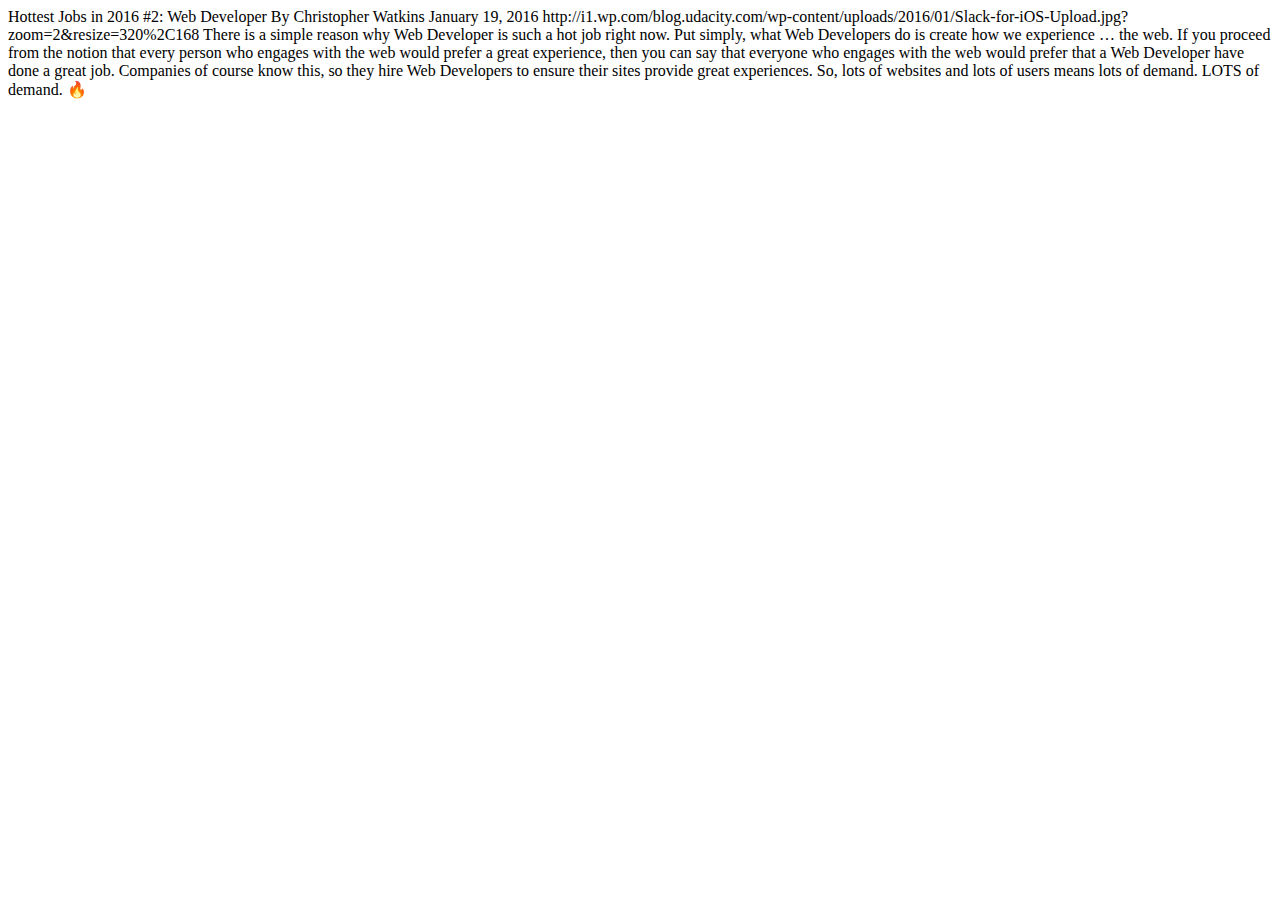
<file: Mockup to Website/index.html>
<!DOCTYPE html>
<html lang="en">
<head>
  <meta charset="UTF-8">
  <title>Web Dev Blog Post</title>
</head>
<body>
  <!-- This is adapted from: http://blog.udacity.com/2016/01/hottest-jobs-in-2016-2-web-developer.html -->
  <!-- Format the text below! -->
  Hottest Jobs in 2016 #2: Web Developer

  By Christopher Watkins 
  
  January 19, 2016

  http://i1.wp.com/blog.udacity.com/wp-content/uploads/2016/01/Slack-for-iOS-Upload.jpg?zoom=2&amp;resize=320%2C168
  
  There is a simple reason why Web Developer is such a hot job right now. Put simply, what Web Developers do is create how we experience … the web. If you proceed from the notion that every person who engages with the web would prefer a great experience, then you can say that everyone who engages with the web would prefer that a Web Developer have done a great job. Companies of course know this, so they hire Web Developers to ensure their sites provide great experiences. So, lots of websites and lots of users means lots of demand. LOTS of demand. 🔥
</body>
</html>
</file>
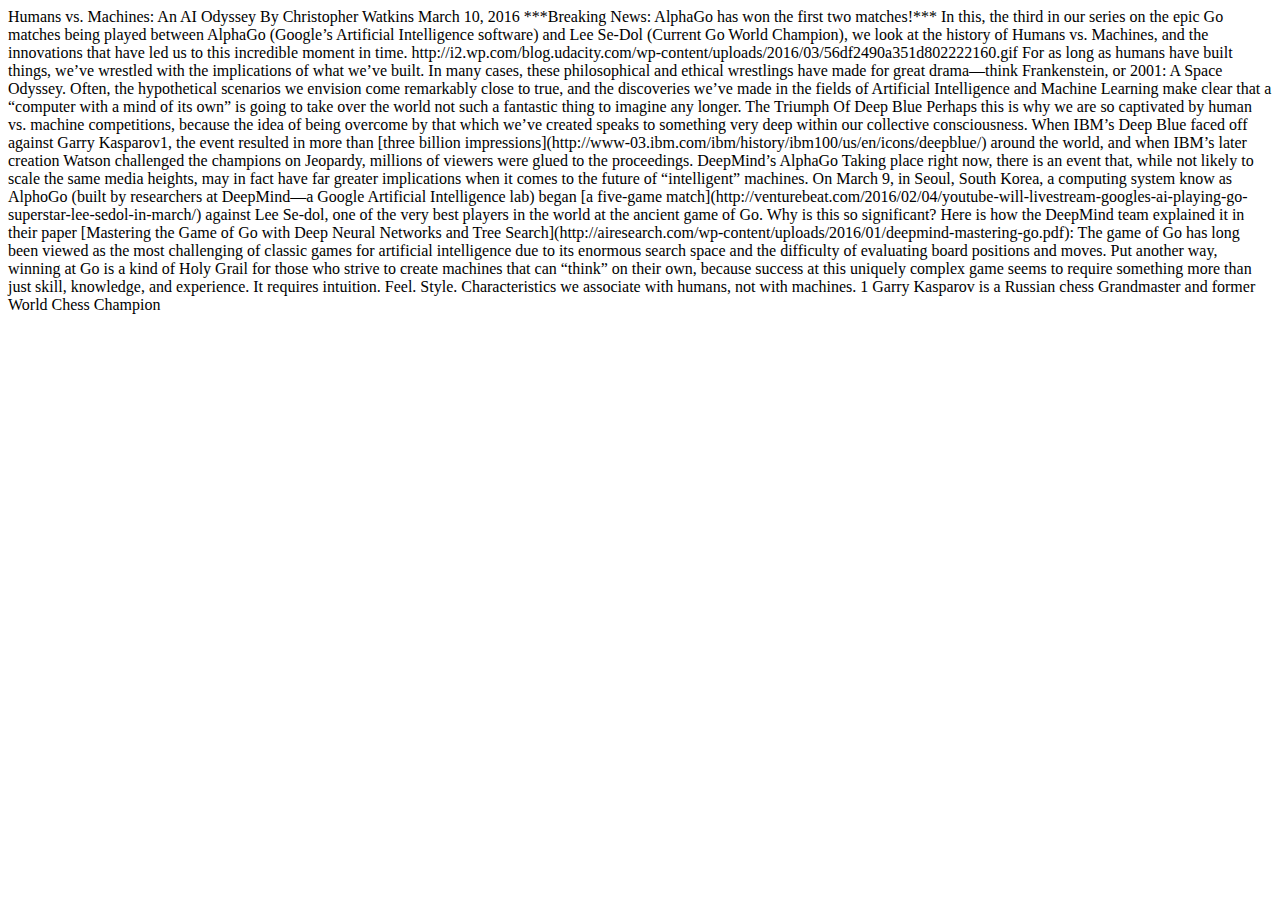
<file: Mockup to Article/mockup-to-article/index.html>
<!DOCTYPE html>
<html lang="en">
<head>
  <meta charset="UTF-8">
  <title>Humans vs Machines Blog</title>
</head>
<body>
  <!-- This was adapted from: http://blog.udacity.com/2016/03/humans-vs-machines-an-ai-odyssey-2.html -->
  <!-- Format this text to match the mockup exactly! -->
  Humans vs. Machines: An AI Odyssey
  
  By Christopher Watkins 
  
  March 10, 2016
  
  ***Breaking News: AlphaGo has won the first two matches!*** In this, the third in our series on the epic Go matches being played between AlphaGo (Google’s Artificial Intelligence software) and Lee Se-Dol (Current Go World Champion), we look at the history of Humans vs. Machines, and the innovations that have led us to this incredible moment in time.

  http://i2.wp.com/blog.udacity.com/wp-content/uploads/2016/03/56df2490a351d802222160.gif

  For as long as humans have built things, we’ve wrestled with the implications of what we’ve built. In many cases, these philosophical and ethical wrestlings have made for great drama—think Frankenstein, or 2001: A Space Odyssey. Often, the hypothetical scenarios we envision come remarkably close to true, and the discoveries we’ve made in the fields of Artificial Intelligence and Machine Learning make clear that a “computer with a mind of its own” is going to take over the world not such a fantastic thing to imagine any longer.

  The Triumph Of Deep Blue

  Perhaps this is why we are so captivated by human vs. machine competitions, because the idea of being overcome by that which we’ve created speaks to something very deep within our collective consciousness. When IBM’s Deep Blue faced off against Garry Kasparov1, the event resulted in more than [three billion impressions](http://www-03.ibm.com/ibm/history/ibm100/us/en/icons/deepblue/) around the world, and when IBM’s later creation Watson challenged the champions on Jeopardy, millions of viewers were glued to the proceedings.

  DeepMind’s AlphaGo

  Taking place right now, there is an event that, while not likely to scale the same media heights, may in fact have far greater implications when it comes to the future of “intelligent” machines. On March 9, in Seoul, South Korea, a computing system know as AlphoGo (built by researchers at DeepMind—a Google Artificial Intelligence lab) began [a five-game match](http://venturebeat.com/2016/02/04/youtube-will-livestream-googles-ai-playing-go-superstar-lee-sedol-in-march/) against Lee Se-dol, one of the very best players in the world at the ancient game of Go.
  Why is this so significant?
  Here is how the DeepMind team explained it in their paper [Mastering the Game of Go with Deep Neural Networks and Tree Search](http://airesearch.com/wp-content/uploads/2016/01/deepmind-mastering-go.pdf):
  The game of Go has long been viewed as the most challenging of classic games for artificial intelligence due to its enormous search space and the difficulty of evaluating board positions and moves.
  Put another way, winning at Go is a kind of Holy Grail for those who strive to create machines that can “think” on their own, because success at this uniquely complex game seems to require something more than just skill, knowledge, and experience. It requires intuition. Feel. Style. Characteristics we associate with humans, not with machines.
  1 Garry Kasparov is a Russian chess Grandmaster and former World Chess Champion
</body>
</html>
</file>
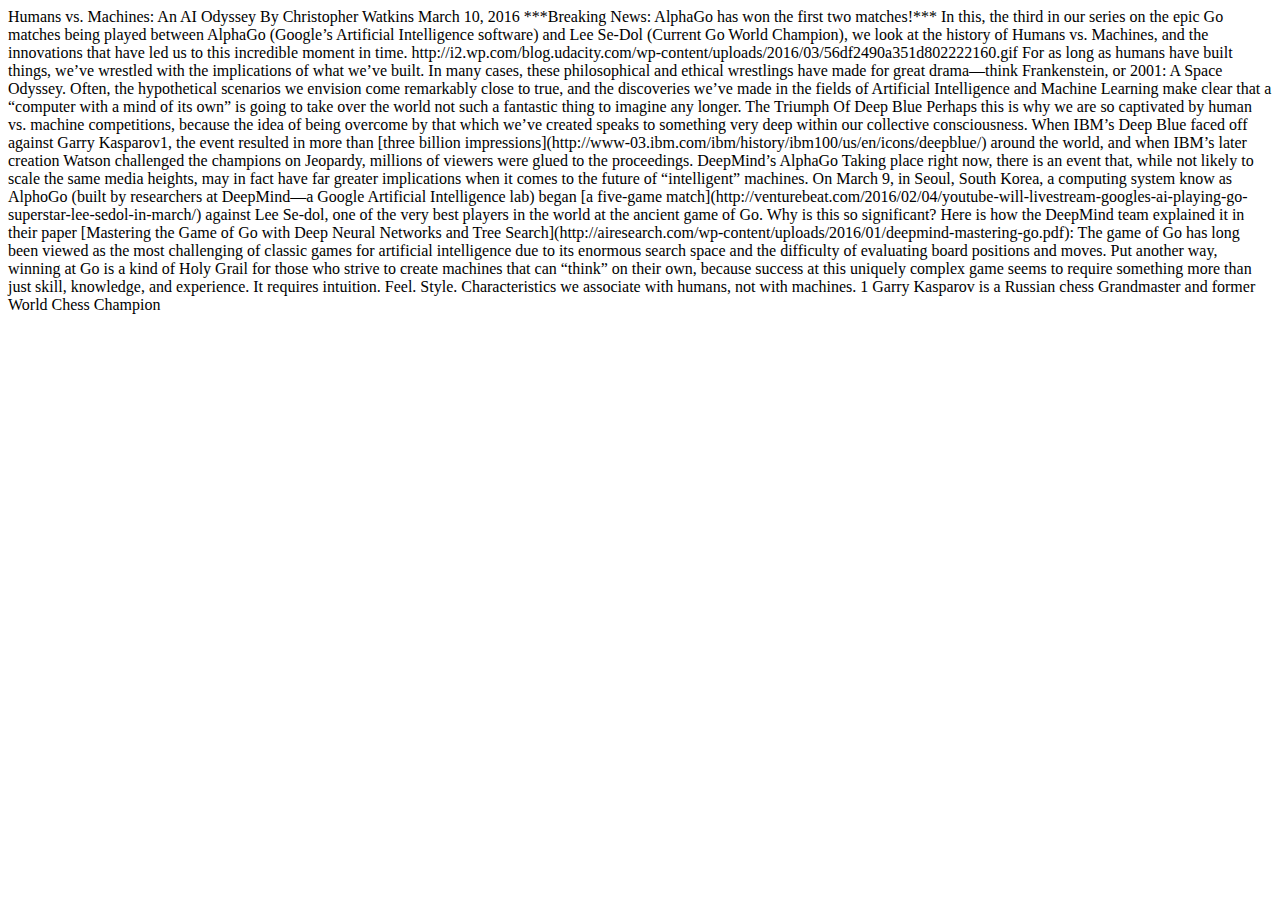
<file: Mockup to Article/unzipped-mockup-to-article/index.html>
<!DOCTYPE html>
<html lang="en">
<head>
  <meta charset="UTF-8">
  <title>Humans vs Machines Blog</title>
</head>
<body>
  <!-- This was adapted from: http://blog.udacity.com/2016/03/humans-vs-machines-an-ai-odyssey-2.html -->
  <!-- Format this text to match the mockup exactly! -->
  Humans vs. Machines: An AI Odyssey
  
  By Christopher Watkins 
  
  March 10, 2016
  
  ***Breaking News: AlphaGo has won the first two matches!*** In this, the third in our series on the epic Go matches being played between AlphaGo (Google’s Artificial Intelligence software) and Lee Se-Dol (Current Go World Champion), we look at the history of Humans vs. Machines, and the innovations that have led us to this incredible moment in time.

  http://i2.wp.com/blog.udacity.com/wp-content/uploads/2016/03/56df2490a351d802222160.gif

  For as long as humans have built things, we’ve wrestled with the implications of what we’ve built. In many cases, these philosophical and ethical wrestlings have made for great drama—think Frankenstein, or 2001: A Space Odyssey. Often, the hypothetical scenarios we envision come remarkably close to true, and the discoveries we’ve made in the fields of Artificial Intelligence and Machine Learning make clear that a “computer with a mind of its own” is going to take over the world not such a fantastic thing to imagine any longer.

  The Triumph Of Deep Blue

  Perhaps this is why we are so captivated by human vs. machine competitions, because the idea of being overcome by that which we’ve created speaks to something very deep within our collective consciousness. When IBM’s Deep Blue faced off against Garry Kasparov1, the event resulted in more than [three billion impressions](http://www-03.ibm.com/ibm/history/ibm100/us/en/icons/deepblue/) around the world, and when IBM’s later creation Watson challenged the champions on Jeopardy, millions of viewers were glued to the proceedings.

  DeepMind’s AlphaGo

  Taking place right now, there is an event that, while not likely to scale the same media heights, may in fact have far greater implications when it comes to the future of “intelligent” machines. On March 9, in Seoul, South Korea, a computing system know as AlphoGo (built by researchers at DeepMind—a Google Artificial Intelligence lab) began [a five-game match](http://venturebeat.com/2016/02/04/youtube-will-livestream-googles-ai-playing-go-superstar-lee-sedol-in-march/) against Lee Se-dol, one of the very best players in the world at the ancient game of Go.
  Why is this so significant?
  Here is how the DeepMind team explained it in their paper [Mastering the Game of Go with Deep Neural Networks and Tree Search](http://airesearch.com/wp-content/uploads/2016/01/deepmind-mastering-go.pdf):
  The game of Go has long been viewed as the most challenging of classic games for artificial intelligence due to its enormous search space and the difficulty of evaluating board positions and moves.
  Put another way, winning at Go is a kind of Holy Grail for those who strive to create machines that can “think” on their own, because success at this uniquely complex game seems to require something more than just skill, knowledge, and experience. It requires intuition. Feel. Style. Characteristics we associate with humans, not with machines.
  1 Garry Kasparov is a Russian chess Grandmaster and former World Chess Champion
</body>
</html>
</file>
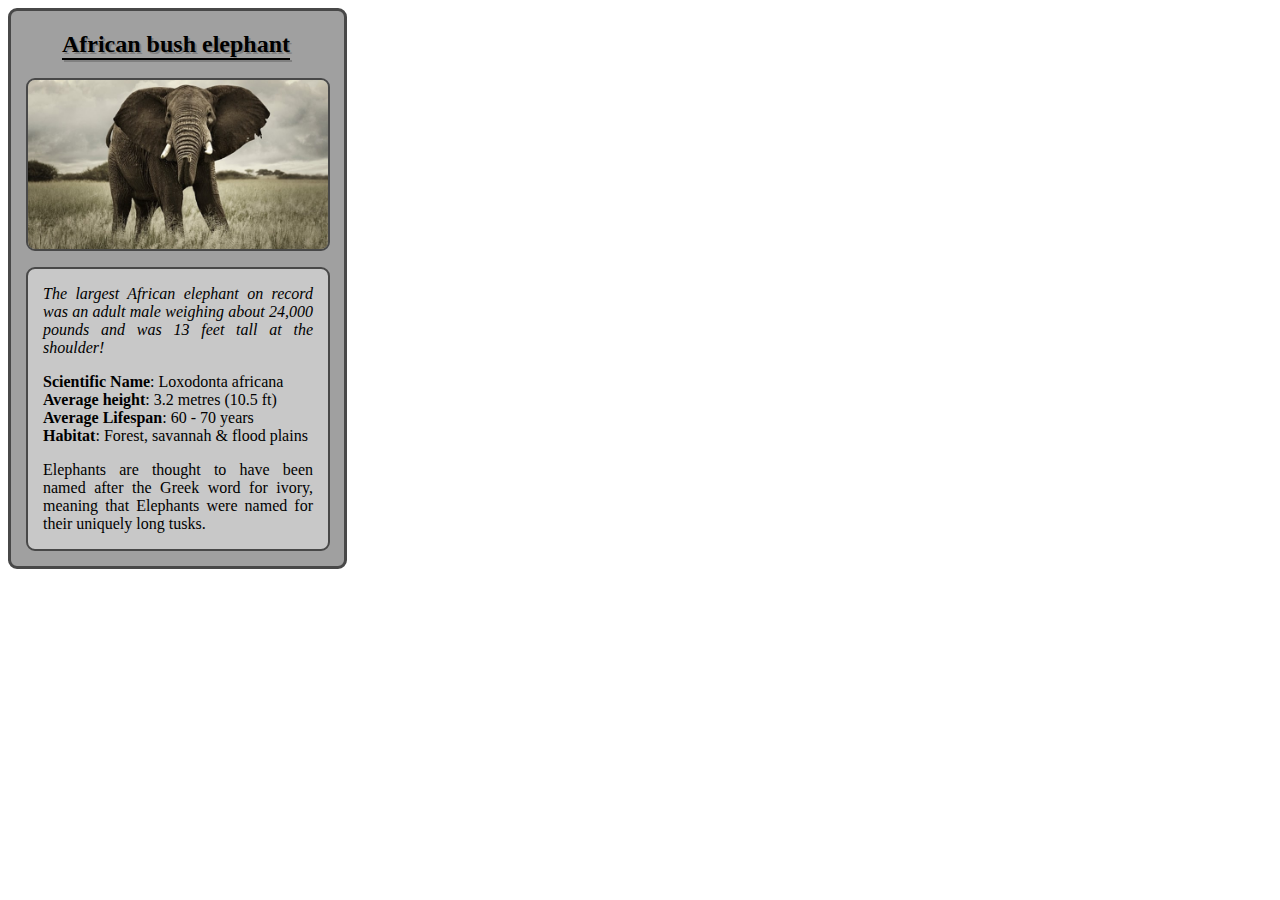
<file: Animal Trading Card/Animal Trading Cards.html>
<!DOCTYPE html>
<html>

<head>
	<meta http-equiv="Content-Type" content="text/html; charset=UTF-8">
	<link href="./Animal Trading Cards_files/styles.css" rel="stylesheet">
	<title>Animal Trading Cards</title>
</head>

<body>
	<div class="card">
		<a href="https://en.wikipedia.org/wiki/African_bush_elephant" target="_blank" id="href" title="Click to find out more">
			<h2>African bush elephant</h2>
			<img src="./Animal Trading Cards_files/elephant.jpg" alt="Image of an african elephant">
			<div class="info">
				<p><em>The largest African elephant on record was an adult male weighing about 24,000 pounds and was 13 feet tall at the shoulder!</em></p>
				<ul>
					<li><strong>Scientific Name</strong>: Loxodonta africana</li>
					<li><strong>Average height</strong>: 3.2 metres (10.5 ft)</li>
					<li><strong>Average Lifespan</strong>: 60 - 70 years</li>
					<li><strong>Habitat</strong>: Forest, savannah &amp; flood plains</li>
				</ul>
				<p>Elephants are thought to have been named after the Greek word for ivory, meaning that Elephants were named for their uniquely long tusks.</p>
			</div>
		</a>
	</div>
</body>
</html>
</file>
<file: Animal Trading Card/Animal Trading Cards_files/styles.css>
#href {
  color: inherit;
  text-decoration: none;
}

.card {
  width: 315px;
  border: 3px solid;
  border-color: #484848;
  background-color: #A0A0A0;
  padding-left: 15px;
  padding-right: 3px;
  cursor: pointer;
  border-radius: 9px;
}

.card:hover {
  -webkit-box-shadow: 8px 8px 5px 0px rgba(209, 209, 209, 1);
  -moz-box-shadow: 8px 8px 5px 0px rgba(209, 209, 209, 1);
  box-shadow: 8px 8px 5px 0px rgba(209, 209, 209, 1);
}

h2 {
  text-align: center;
  margin-left: -15px;
  text-decoration: underline;
  text-underline-position: under;
  text-shadow: 2px 2px gray;
}

img {
  width: 300px;
  border: 2px solid;
  border-color: #484848;
  border-radius: 9px;

}

.info {
  border: 2px solid;
  width: 300px;
  border-color: #484848;
  margin-top: 12px;

  margin-bottom: 15px;
  background-color: #C8C8C8;
  border-radius: 9px;

}

ul {
  list-style: none;
  padding: 0PX;
}

p, ul {
  padding-left: 15px;
  padding-right: 15px;
  text-align: justify;
}
</file>
